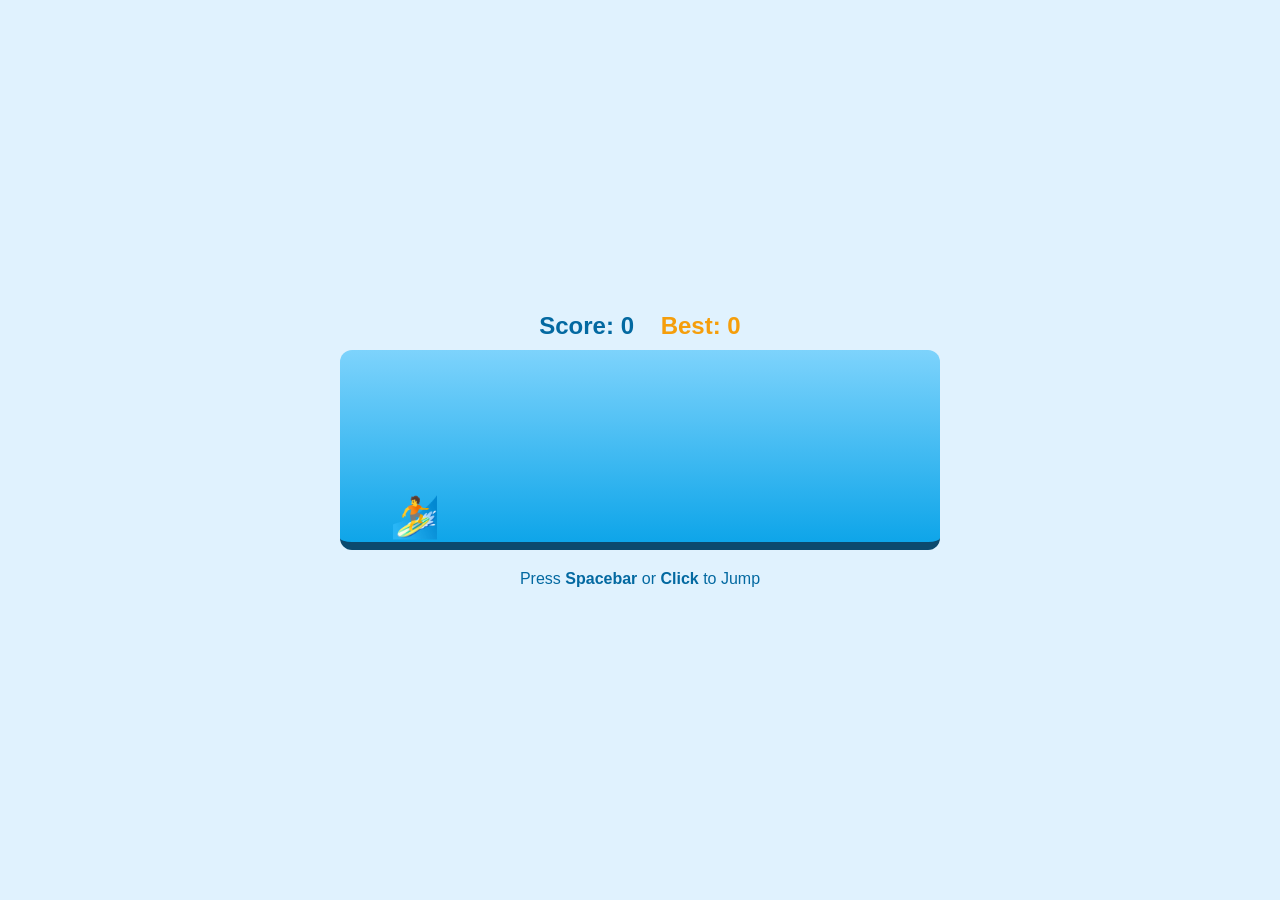
<file: ai.html>
<!DOCTYPE html>
<html lang="en">
<head>
    <meta charset="UTF-8">
    <meta name="viewport" content="width=device-width, initial-scale=1.0">
    <title>Surfer Jump - Working Score</title>
    <style>
        * { padding: 0; margin: 0; box-sizing: border-box; }
        
        body {
            background-color: #e0f2fe;
            display: flex;
            flex-direction: column;
            align-items: center;
            justify-content: center;
            height: 100vh;
            font-family: 'Segoe UI', sans-serif;
            color: #0369a1;
            overflow: hidden;
        }

        #game-container {
            width: 600px;
            height: 200px;
            background: linear-gradient(to bottom, #7dd3fc, #0ea5e9);
            position: relative;
            overflow: hidden;
            border-bottom: 8px solid #0c4a6e;
            border-radius: 12px;
            cursor: pointer;
        }

        #surfer {
            width: 50px;
            height: 50px;
            position: absolute;
            bottom: 0;
            left: 50px;
            font-size: 40px;
            display: flex;
            align-items: center;
            justify-content: center;
        }

        #wave {
            width: 40px;
            height: 40px;
            position: absolute;
            bottom: 0;
            right: -50px;
            font-size: 35px;
            display: flex;
            align-items: center;
            justify-content: center;
        }

        .jump-anim {
            animation: jump 0.6s ease-out;
        }

        .wave-anim {
            animation: move-wave 1.5s infinite linear;
        }

        @keyframes jump {
            0% { bottom: 0; }
            50% { bottom: 130px; }
            100% { bottom: 0; }
        }

        @keyframes move-wave {
            0% { right: -50px; }
            100% { right: 100%; }
        }

        .stats { font-size: 1.5rem; font-weight: bold; margin-bottom: 10px; }
        #high-score-wrap { color: #f59e0b; margin-left: 20px; }
    </style>
</head>
<body>

    <div class="stats">
        <span>Score: <span id="score">0</span></span>
        <span id="high-score-wrap">Best: <span id="high-score">0</span></span>
    </div>

    <div id="game-container" onclick="jump()">
        <div id="surfer">🏄</div>
        <div id="wave" class="wave-anim">🌊</div>
    </div>

    <p style="margin-top: 20px;">Press <b>Spacebar</b> or <b>Click</b> to Jump</p>

    <script>
        const surfer = document.getElementById("surfer");
        const wave = document.getElementById("wave");
        const scoreDisplay = document.getElementById("score");
        const highScoreDisplay = document.getElementById("high-score");

        let score = 0;
        let isDead = false;
        let hasScoredForThisWave = false; // Prevents getting multiple points for one wave

        // Load high score from local storage
        let highScore = localStorage.getItem("surfHigh") || 0;
        highScoreDisplay.innerText = highScore;

        function jump() {
            if (isDead) return;
            if (!surfer.classList.contains("jump-anim")) {
                surfer.classList.add("jump-anim");
                setTimeout(() => surfer.classList.remove("jump-anim"), 600);
            }
        }

        // Spacebar listener
        document.addEventListener("keydown", function(event) {
            if (event.code === "Space" || event.key === " ") {
                event.preventDefault();
                jump();
            }
        });

        // Main game loop
        const checkHit = setInterval(() => {
            if (isDead) return;

            let sBottom = parseInt(window.getComputedStyle(surfer).getPropertyValue("bottom"));
            let wLeft = parseInt(window.getComputedStyle(wave).getPropertyValue("left"));

            // Collision Detection
            if (wLeft > 50 && wLeft < 90 && sBottom < 40) {
                isDead = true;
                wave.style.animation = "none";
                
                // Save high score
                if (score > highScore) {
                    localStorage.setItem("surfHigh", score);
                }

                alert("Wipeout! Final Score: " + score);
                location.reload(); 
            } else {
                // Scoring Logic
                // If wave passes the surfer (left 50) and we haven't scored yet
                if (wLeft < 50 && !hasScoredForThisWave) {
                    score += 10;
                    scoreDisplay.innerText = score;
                    hasScoredForThisWave = true;
                }

                // Reset the scoring flag when the wave resets to the right side
                if (wLeft > 400) {
                    hasScoredForThisWave = false;
                }
            }
        }, 10);
    </script>
</body>
</html>
</file>
